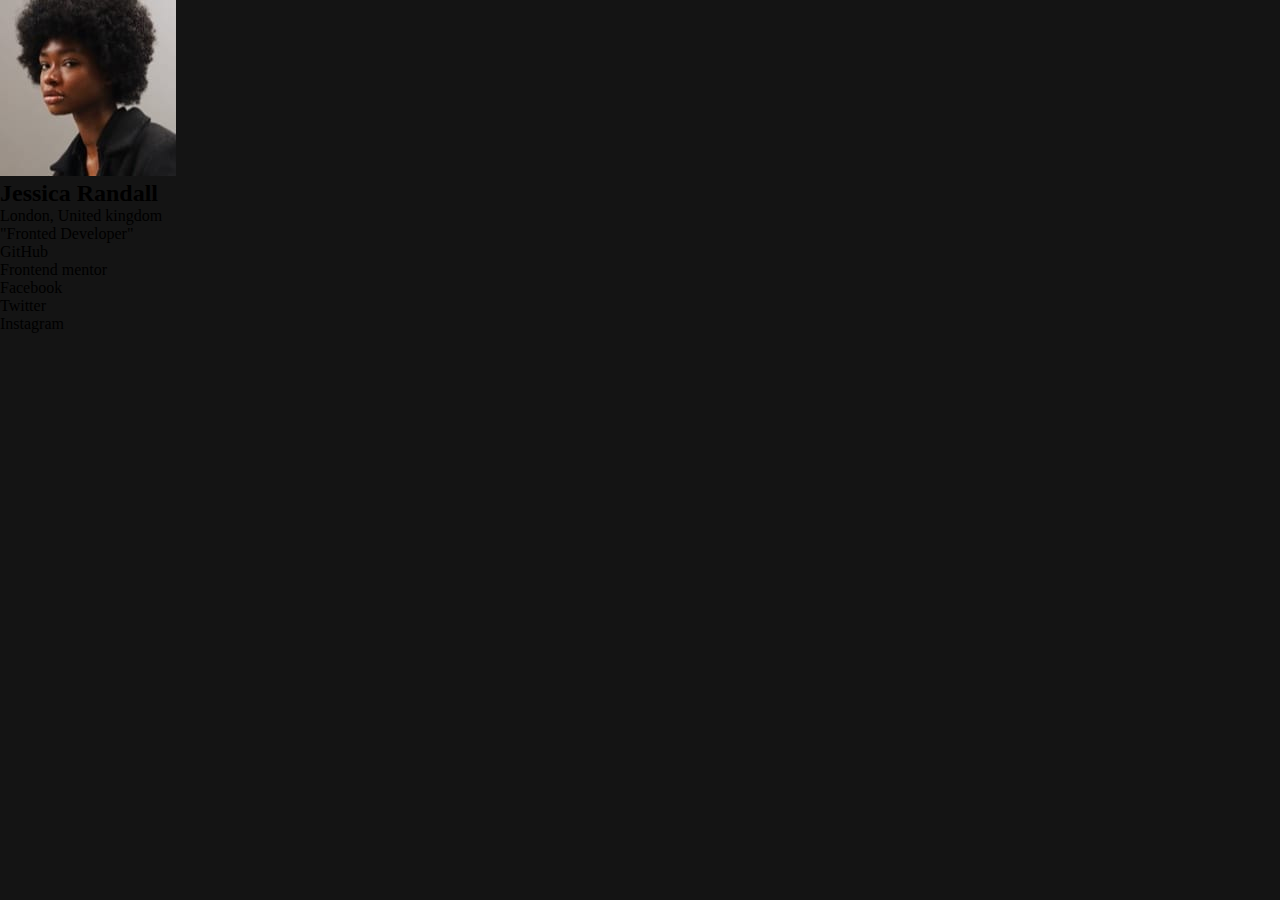
<file: Part 1.1/index.html>
<!DOCTYPE html>
<html lang="en">
  <head>
    <meta charset="UTF-8" />
    <meta
      name="viewport"
      content="width=device-width, initial-scale=1.0"
    />
    <link
      rel="stylesheet"
      href="./style.css"
    />
    <title>Card - Project</title>
  </head>
  <body>
    <div class="container">
      <div class="container__header">
        <img
          src="./assets/avatar-jessica.jpeg"
          alt="Profile pic"
          class="profile__picture"
        />
        <div class="container__info">
          <h2 class="name">Jessica Randall</h2>
          <p class="location">London, United kingdom</p>
        </div>
        <p class="position">"Fronted Developer"</p>
      </div>
      <div class="container__body">
        <ul class="list">
          <li class="list__item">GitHub</li>
          <li class="list__item">Frontend mentor</li>
          <li class="list__item">Facebook</li>
          <li class="list__item">Twitter</li>
          <li class="list__item">Instagram</li>
        </ul>
      </div>
    </div>
  </body>
</html>
</file>
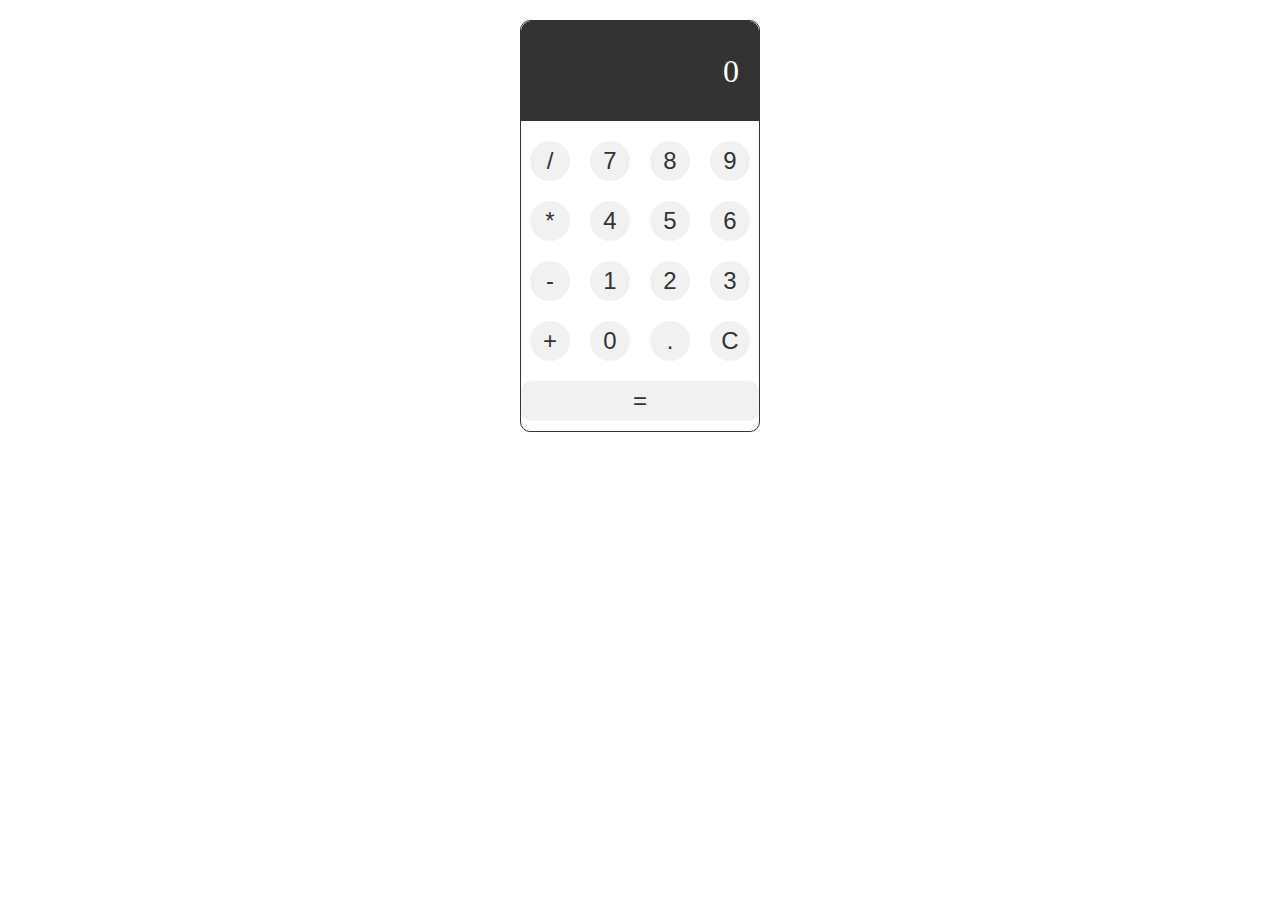
<file: Part 2.1/index.html>
<!DOCTYPE html>
<html lang="en">
  <head>
    <meta charset="UTF-8" />
    <meta
      name="viewport"
      content="width=device-width, initial-scale=1.0"
    />
    <link
      rel="stylesheet"
      href="./style.css"
    />
    <title>Calculator</title>
  </head>
  <body>
    <div class="container">
      <div class="display">0</div>
      <div class="buttons">
        <button class="operator">/</button>
        <button class="btn">7</button>
        <button class="btn">8</button>
        <button class="btn">9</button>
        <button class="operator">*</button>
        <button class="btn">4</button>
        <button class="btn">5</button>
        <button class="btn">6</button>
        <button class="operator">-</button>
        <button class="btn">1</button>
        <button class="btn">2</button>
        <button class="btn">3</button>
        <button class="operator">+</button>
        <button class="btn">0</button>
        <button class="btn">.</button>
        <button class="operator">C</button>
      </div>
      <button class="operator equalBtn">=</button>
    </div>
    <script src="./main.js"></script>
  </body>
</html>
</file>
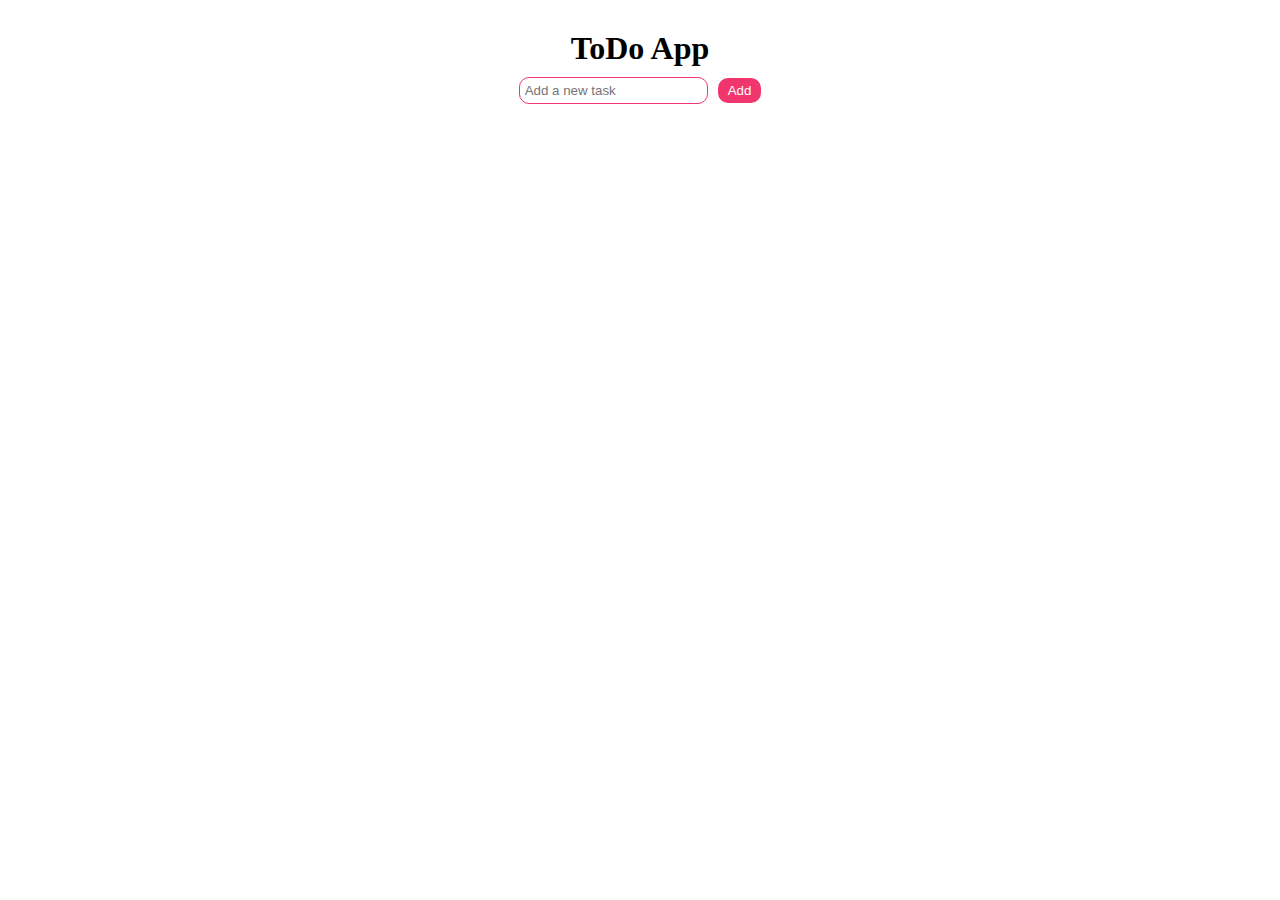
<file: Part 2/index.html>
<!DOCTYPE html>
<html lang="en">
  <head>
    <meta charset="UTF-8" />
    <meta
      name="viewport"
      content="width=device-width, initial-scale=1.0"
    />
    <link
      rel="stylesheet"
      href="./style.css"
    />
    <title>ToDo - App</title>
  </head>
  <body>
    <div class="container">
      <h1>ToDo App</h1>
      <div class="input__container">
        <input
          type="text"
          id="input"
          placeholder="Add a new task"
        />
        <button id="add">Add</button>
      </div>
      <ul class="list__items"></ul>
    </div>
    <script src="./main.js"></script>
  </body>
</html>
</file>
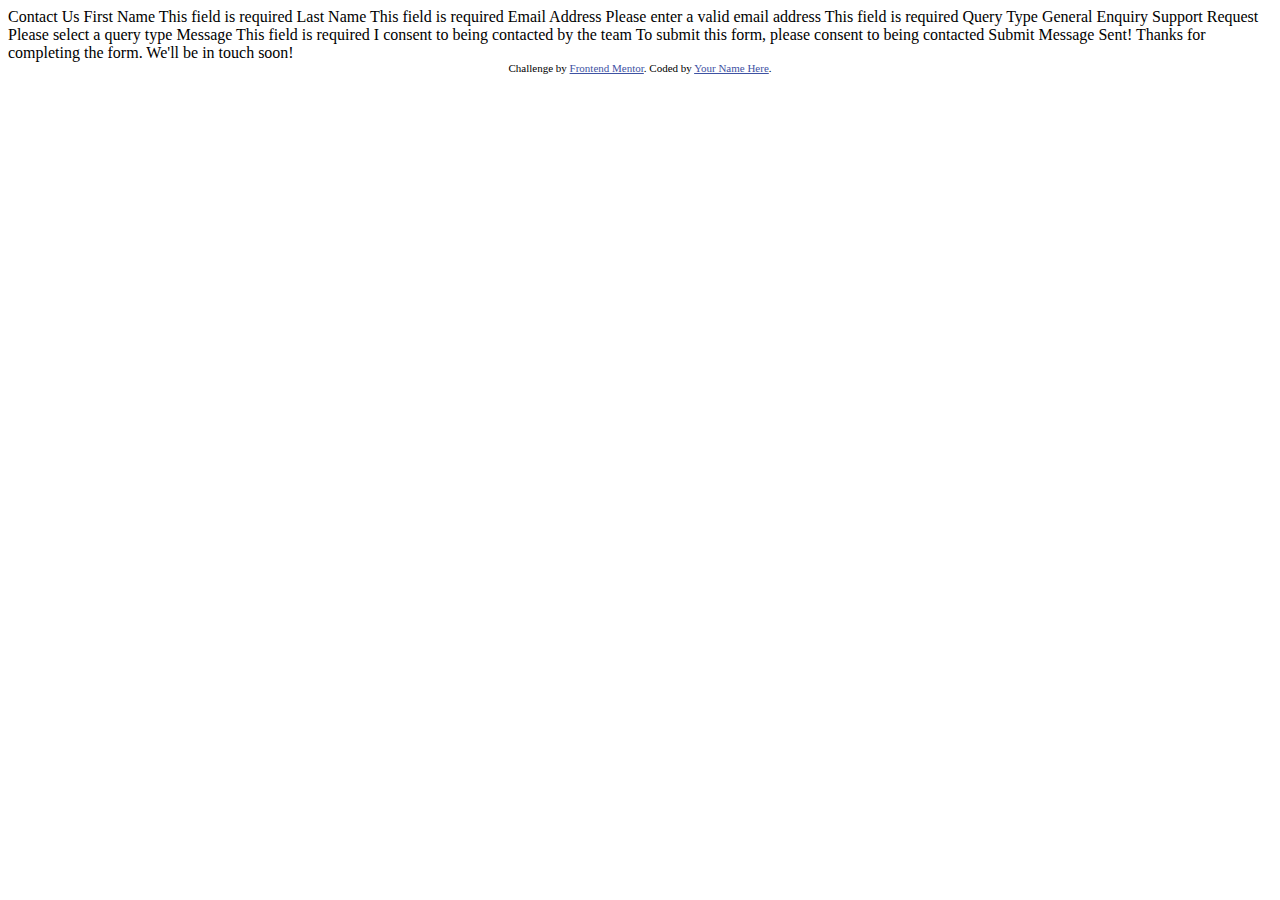
<file: Part 1/lashas task/index.html>
<!DOCTYPE html>
<html lang="en">
<head>
  <meta charset="UTF-8">
  <meta name="viewport" content="width=device-width, initial-scale=1.0"> <!-- displays site properly based on user's device -->

  <link rel="icon" type="image/png" sizes="32x32" href="./assets/images/favicon-32x32.png">
  
  <title>Frontend Mentor | Contact form</title>

  <!-- Feel free to remove these styles or customise in your own stylesheet 👍 -->
  <style>
    .attribution { font-size: 11px; text-align: center; }
    .attribution a { color: hsl(228, 45%, 44%); }
  </style>
</head>
<body>

  Contact Us

  First Name
  This field is required

  Last Name
  This field is required

  Email Address
  Please enter a valid email address
  This field is required

  Query Type
  General Enquiry
  Support Request
  Please select a query type

  Message
  This field is required

  I consent to being contacted by the team
  To submit this form, please consent to being contacted

  Submit

  Message Sent!
  Thanks for completing the form. We'll be in touch soon!
  
  <div class="attribution">
    Challenge by <a href="https://www.frontendmentor.io?ref=challenge">Frontend Mentor</a>. 
    Coded by <a href="#">Your Name Here</a>.
  </div>
</body>
</html>
</file>
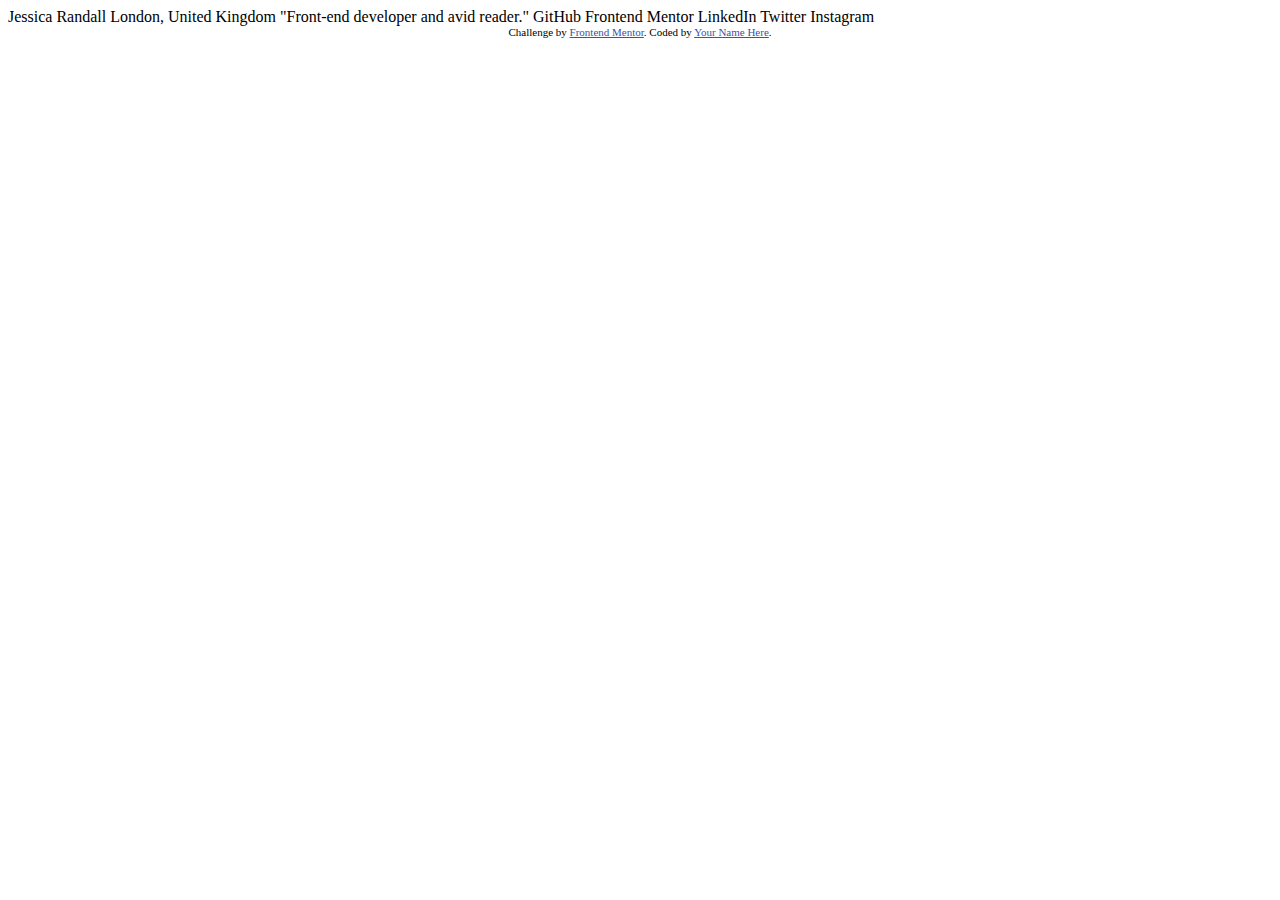
<file: Part 1/task/index.html>
<!DOCTYPE html>
<html lang="en">
<head>
  <meta charset="UTF-8">
  <meta name="viewport" content="width=device-width, initial-scale=1.0"> <!-- displays site properly based on user's device -->

  <link rel="icon" type="image/png" sizes="32x32" href="./assets/images/favicon-32x32.png">
  
  <title>Frontend Mentor | Social links profile</title>

  <!-- Feel free to remove these styles or customise in your own stylesheet 👍 -->
  <style>
    .attribution { font-size: 11px; text-align: center; }
    .attribution a { color: hsl(228, 45%, 44%); }
  </style>
</head>
<body>

  Jessica Randall
  London, United Kingdom
  "Front-end developer and avid reader."

  GitHub
  Frontend Mentor
  LinkedIn
  Twitter
  Instagram
  
  <div class="attribution">
    Challenge by <a href="https://www.frontendmentor.io?ref=challenge" target="_blank">Frontend Mentor</a>. 
    Coded by <a href="#">Your Name Here</a>.
  </div>
</body>
</html>
</file>
<file: Part 1.1/style.css>
:root {
  --color-green: hsl(75, 94%, 57%);
  --color-white: hsl(360, 0%, 100%);
  --color-gray-700: hsl(0, 0%, 20%);
  --color-gray-800: hsl(0, 0%, 12%);
  --color-gray-900: hsl(0, 0%, 8%);
}

* {
  margin: 0;
  padding: 0;
  box-sizing: border-box;
}

body {
  background-color: var(--color-gray-900);
}

.container {
}
.container__header {
}
.profile__picture {
}
.container__info {
}
.name {
}
.location {
}
.position {
}
.container__body {
}
.lists {
}
.list__item {
}
</file>
<file: Part 2.1/style.css>
* {
  margin: 0;
  padding: 0;
  box-sizing: border-box;
}

.container {
  display: flex;
  flex-direction: column;
  justify-content: center;
  align-items: center;
  border: 1px solid #333;
  border-radius: 10px;
  width: 240px;
  margin: 20px auto;
}

/* calculator Display */
.display {
  width: 100%;
  height: 100px;
  background-color: #333;
  color: #fff;
  display: flex;
  justify-content: flex-end;
  align-items: center;
  padding: 0 20px;
  font-size: 2rem;
  border-top-left-radius: 10px;
  border-top-right-radius: 10px;
}
/* calculator buttons */
.buttons {
  display: grid;
  grid-template-columns: repeat(4, 40px);
  gap: 20px;
  padding: 20px;
}

button {
  width: 40px;
  height: 40px;
  border: none;
  border-radius: 50%;
  background-color: #f1f1f1;
  color: #333;
  font-size: 1.5rem;
  cursor: pointer;
}

.equalBtn {
  width: 100%;
  border-radius: 10px;
  margin: 0 10px 10px 10px;
}
</file>
<file: Part 2/style.css>
* {
  margin: 0;
  padding: 0;
  box-sizing: border-box;
}

.container {
  display: flex;
  flex-direction: column;
  align-items: center;
  justify-content: center;
  margin-top: 30px;
  gap: 10px;
}

.input__container {
  display: flex;
  gap: 10px;
  align-items: center;
}

#add {
  padding: 5px 10px;
  border: none;
  background-color: #f1356d;
  color: white;
  border-radius: 10px;
  cursor: pointer;
}

#input {
  padding: 5px;
  border: 1px solid #f1356d;
  border-radius: 10px;
}

#input:focus {
  outline: none;
}

.list__items {
  display: flex;
  flex-direction: column;
  gap: 10px;
  align-items: center;
}
.list__item {
  display: flex;
  gap: 10px;
  align-items: center;
  justify-content: center;
  padding: 10px;
  border: 1px solid #f1356d;
  border-radius: 10px;
  width: 300px;
}
.item__text {
  font-size: 1.2rem;
}
.done {
  background-color: green;
  color: white;
  border: none;
  padding: 5px 10px;
  border-radius: 10px;
  cursor: pointer;
}
.edit {
  background-color: orange;
  color: white;
  border: none;
  padding: 5px 10px;
  border-radius: 10px;
  cursor: pointer;
}
.delete {
  background-color: red;
  color: white;
  border: none;
  padding: 5px 10px;
  border-radius: 10px;
  cursor: pointer;
}

.completed {
  text-decoration: line-through;
  color: #f1356d;
}
</file>
